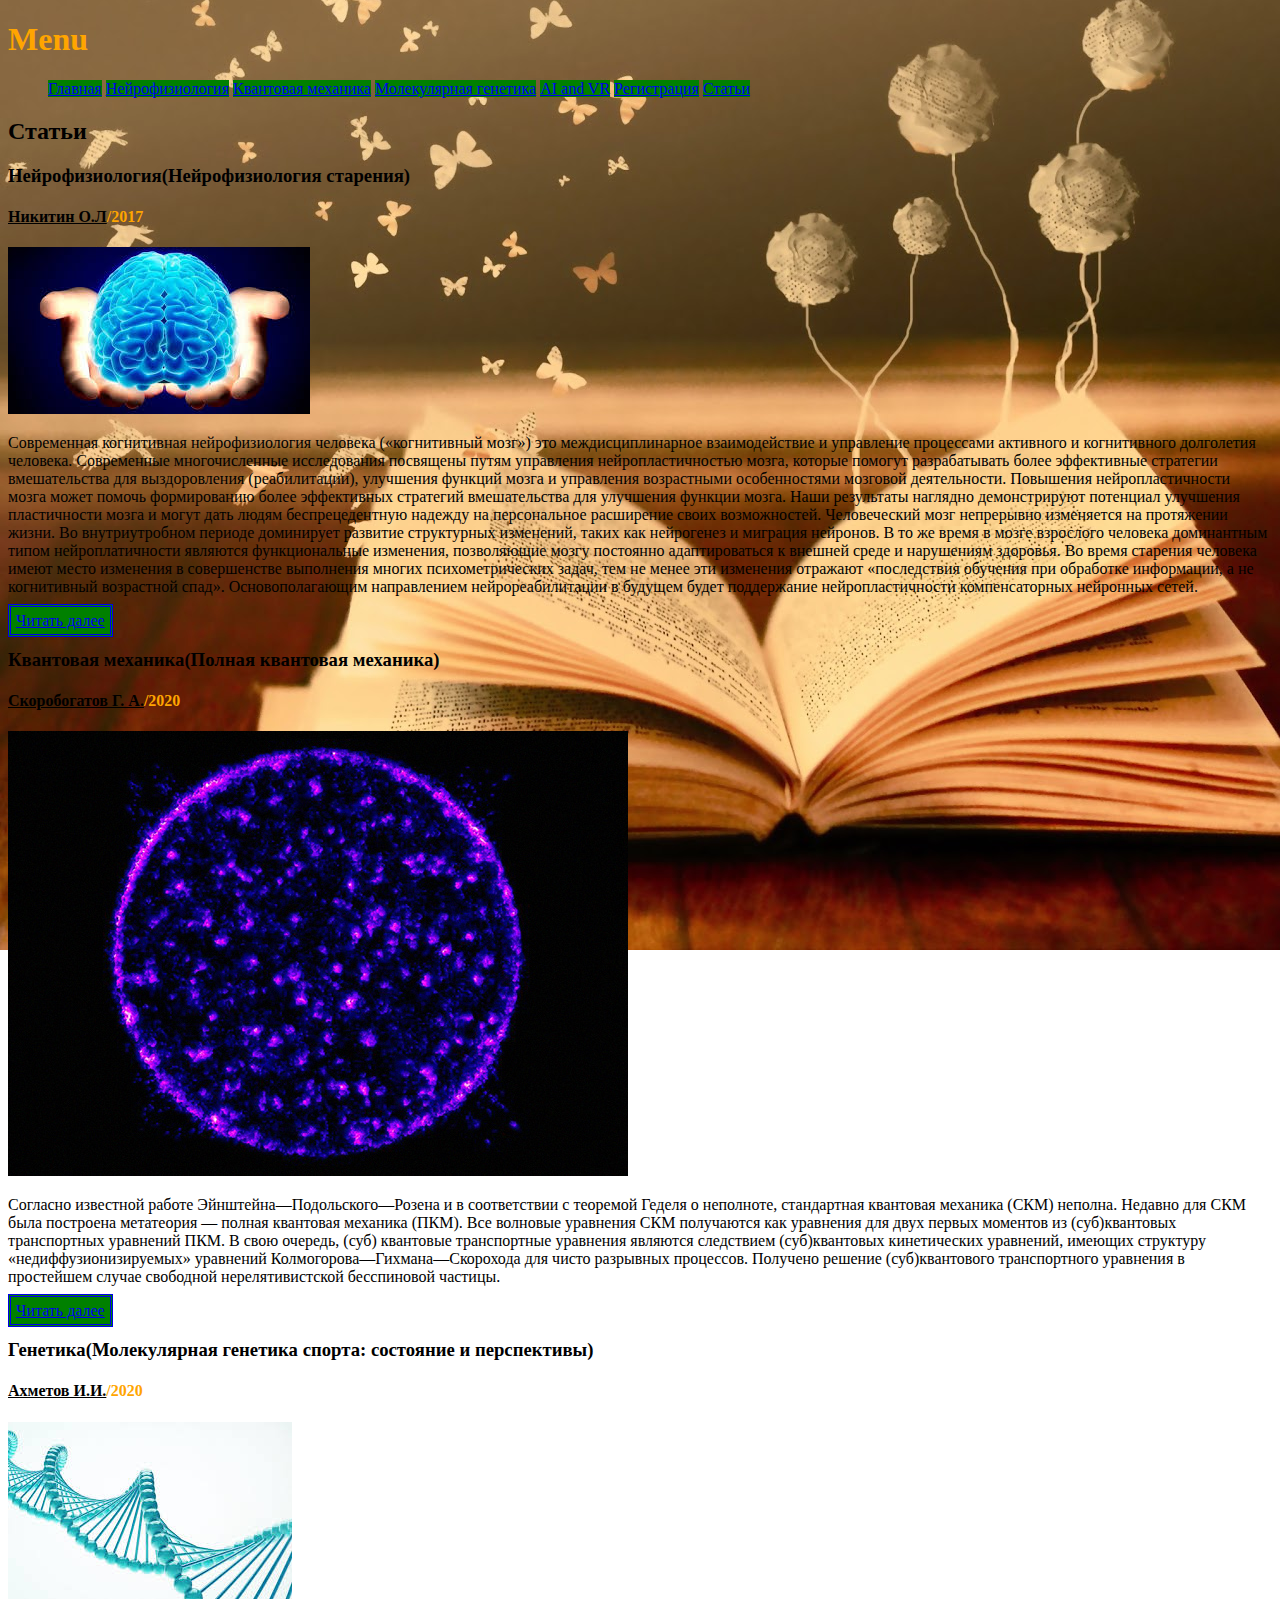
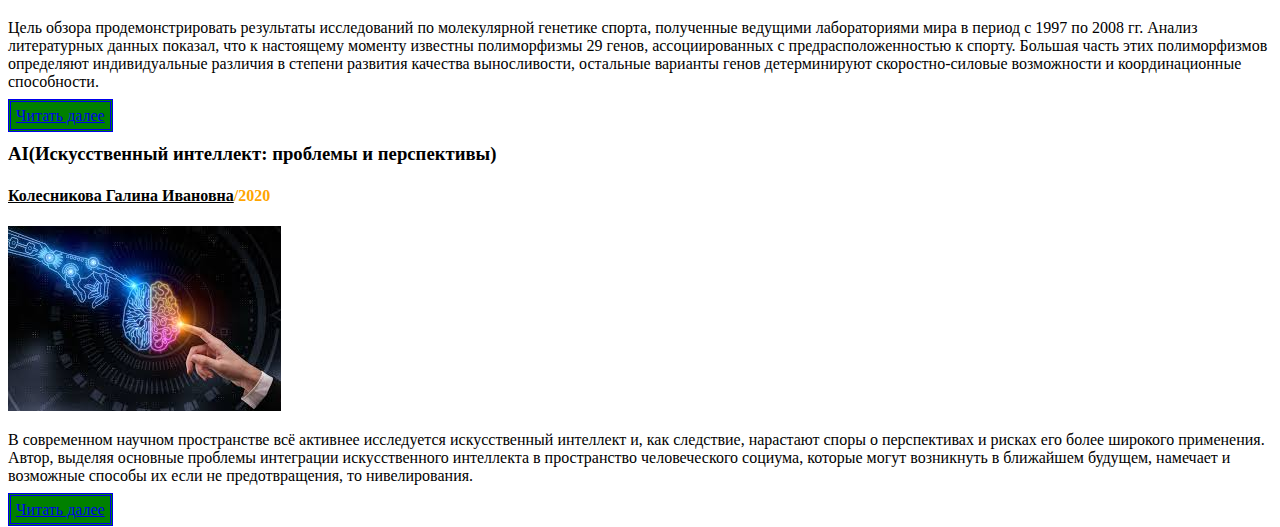
<file: pages/articles.html>
<!DOCTYPE html>
<html>
	<head>
		<title>Статьи</title>
		<meta charset="UTF-8">
		<meta name="description" content="О нас"> 
		<meta name="keywords" content="About us+Person">
		<link rel="stylesheet" href="../style/style.css">		
	</head>
	<body>
		<h1>Menu</h1>
			<ul>
		        <li class="menu"><a href="index.html">Главная</a></li>
				<li class="menu"><a href="brain.html">Нейрофизиология</a></li>
				<li class="menu"><a href="physics.html">Квантовая механика</a></li>
				<li class="menu"><a href="genetics.html">Молекулярная генетика</a></li>
			    <li class="menu"><a href="ai.html">AI and VR</a></li>
				<li class="menu"><a href="registration.html">Регистрация</a></li>
				<li class="menu"><a href="articles.html">Статьи</a></li>
			</ul>
			<h2>Статьи<h2>
				<h3>Нейрофизиология(Нейрофизиология старения)</h3>
					<h4><a class=silka href="https://cyberleninka.ru/article/n/neyrofiziologiya-stareniya">Никитин О.Л</a>/2017</h4>	
						<img src="../images/brain.jpg" alt="мозг"></img>
							<p>Современная когнитивная нейрофизиология человека («когнитивный мозг») 
							это междисциплинарное взаимодействие и управление процессами активного и когнитивного 
							долголетия человека. Современные многочисленные исследования посвящены путям управления
							нейропластичностью мозга, которые помогут разрабатывать более эффективные стратегии вмешательства
							для выздоровления (реабилитации), улучшения функций мозга и управления возрастными особенностями 
							мозговой деятельности. Повышения нейропластичности мозга может помочь формированию более эффективных 
							стратегий вмешательства для улучшения функции мозга. Наши результаты наглядно демонстрируют потенциал
							улучшения пластичности мозга и могут дать людям беспрецедентную надежду на персональное расширение своих
							возможностей. Человеческий мозг непрерывно изменяется на протяжении жизни. Во внутриутробном периоде 
							доминирует развитие структурных изменений, таких как нейрогенез и миграция нейронов. В то же время в
							мозге взрослого человека доминантным типом нейроплатичности являются функциональные изменения,
							позволяющие мозгу постоянно адаптироваться к внешней среде и нарушениям здоровья. Во время старения 
							человека имеют место изменения в совершенстве выполнения многих психометрических задач, тем не менее
							эти изменения отражают «последствия обучения при обработке информации, а не когнитивный возрастной спад».
							Основополагающим направлением нейрореабилитации в будущем будет поддержание нейропластичности компенсаторных
							нейронных сетей.</p>
								
									<a class="knopka" href="https://cyberleninka.ru/article/n/neyrofiziologiya-stareniya">Читать далее</a>
							
				<h3>Квантовая механика(Полная квантовая механика)</h3>
					<h4><a class=silka  href="https://cyberleninka.ru/article/n/polnaya-kvantovaya-mehanika-1">Скоробогатов Г. А.</a>/2020</h4>
						<img src="../images/atom.jpg" alt="атом"></img>
							<p>Согласно известной работе Эйнштейна—Подольского—Розена и в соответствии с теоремой Геделя о неполноте,
							стандартная квантовая механика (СКМ) неполна. Недавно для СКМ была построена метатеория — полная квантовая
							механика (ПКМ). Все волновые уравнения СКМ получаются как уравнения для двух первых моментов из (суб)квантовых
							транспортных уравнений ПКМ. В свою очередь, (суб) квантовые транспортные уравнения являются 
							следствием (суб)квантовых кинетических уравнений, имеющих структуру «недиффузионизируемых»
							уравнений Колмогорова—Гихмана—Скорохода для чисто разрывных процессов. Получено решение (суб)квантового
							транспортного уравнения в простейшем случае свободной нерелятивистской бесспиновой частицы.</p>
							
								<a class="knopka" href="https://cyberleninka.ru/article/n/polnaya-kvantovaya-mehanika-1">Читать далее</a>
								
				<h3>Генетика(Молекулярная генетика спорта: состояние и перспективы)</h3>
					<h4><a class=silka  href="https://cyberleninka.ru/article/n/molekulyarnaya-genetika-sporta-sostoyanie-i-perspektivy">Ахметов И.И.</a>/2020</h4>
						<img src="../images/gen.jpg" alt="gen"></img>
							<p>Цель обзора продемонстрировать результаты исследований по молекулярной генетике спорта, 
							полученные ведущими лабораториями мира в период с 1997 по 2008 гг. Анализ литературных
							данных показал, что к настоящему моменту известны полиморфизмы 29 генов, ассоциированных
							с предрасположенностью к спорту. Большая часть этих полиморфизмов определяют индивидуальные
							различия в степени развития качества выносливости, остальные варианты генов детерминируют 
							скоростно-силовые возможности и координационные способности.</p>
							
								<a class="knopka" href="https://cyberleninka.ru/article/n/molekulyarnaya-genetika-sporta-sostoyanie-i-perspektivy">Читать далее</a>
								
				<h3>AI(Искусственный интеллект: проблемы и перспективы)</h3>
					<h4><a class=silka  href="https://cyberleninka.ru/article/n/iskusstvennyy-intellekt-problemy-i-perspektivy">Колесникова Галина Ивановна</a>/2020</h4>
						<img src="../images/ai.jpg" alt="ai"></img>
							<p>В современном научном пространстве всё активнее исследуется искусственный интеллект и, как следствие,
							нарастают споры о перспективах и рисках его более широкого применения. Автор, выделяя основные проблемы 
							интеграции искусственного интеллекта в пространство человеческого социума, которые могут возникнуть в
							ближайшем будущем, намечает и возможные способы их если не предотвращения, то нивелирования.</p>
							
								<a class="knopka" href="https://cyberleninka.ru/article/n/iskusstvennyy-intellekt-problemy-i-perspektivy">Читать далее</a>				
	</body>
</html>
</file>
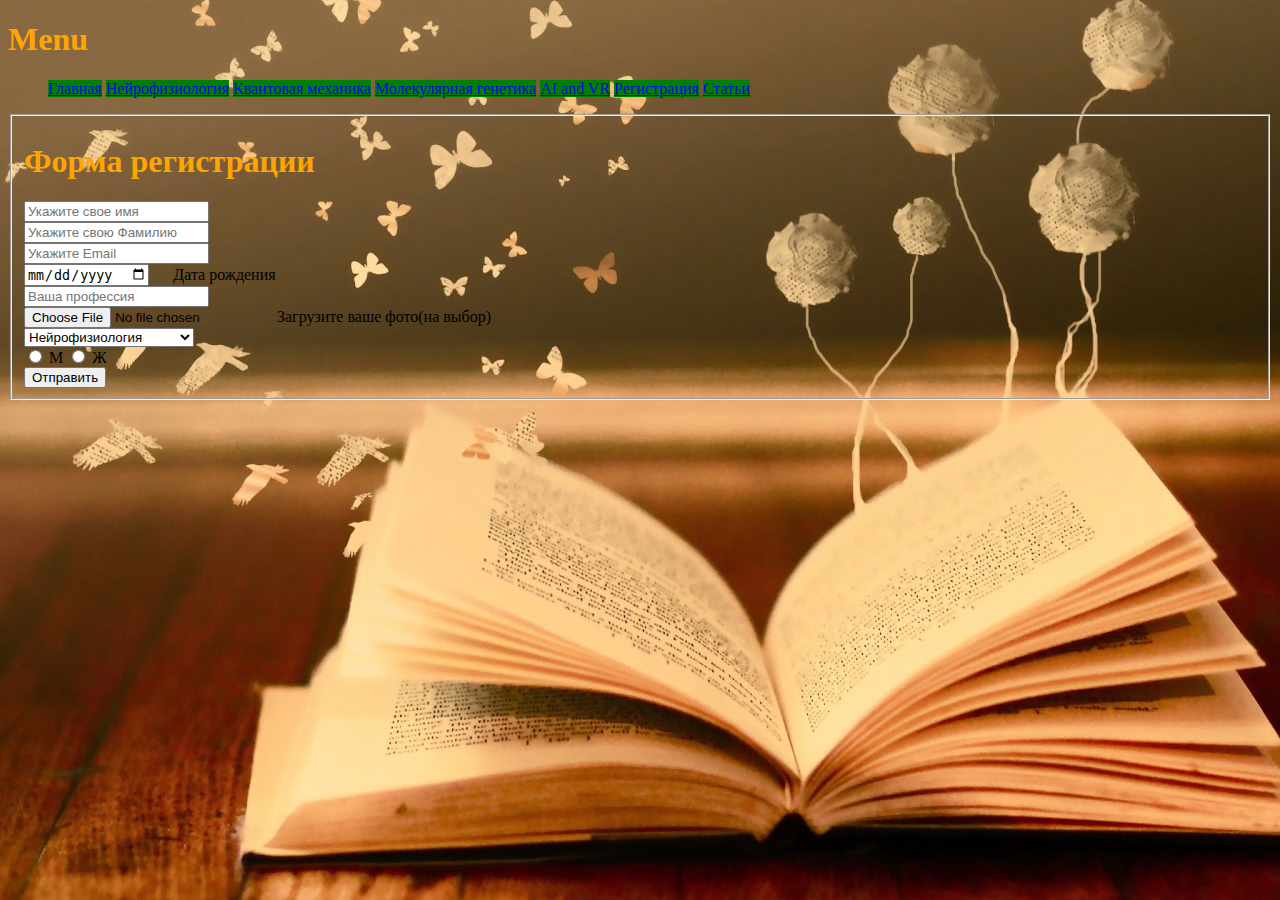
<file: pages/registration.html>
<!DOCTYPE html>
<html>
	<head>
		<title>Регистрация</title>
		<meta charset="UTF-8">
		<meta name="description" content="О нас"> 
		<meta name="keywords" content="About us+Person">
		<link rel="stylesheet" href="../style/style.css">		
	</head>
	<body>
		<h1>Menu</h1>
			<ul>
		        <li class="menu"><a href="index.html">Главная</a></li>
				<li class="menu"><a href="brain.html">Нейрофизиология</a></li>
				<li class="menu"><a href="physics.html">Квантовая механика</a></li>
				<li class="menu"><a href="genetics.html">Молекулярная генетика</a></li>
			    <li class="menu"><a href="ai.html">AI and VR</a></li>
				<li class="menu"><a href="registration.html">Регистрация</a></li>
				<li class="menu"><a href="articles.html">Статьи</a></li>
			</ul>
		
		<form name="registration form" method="POST" >
			<fieldset>
			<h1><b>Форма регистрации</b></h1>
			
				<div>
					<input type="name" name="name" placeholder="Укажите свое имя" required>
				</div>
				<div>
					<input type="sunname" name="sunnamename" placeholder="Укажите свою Фамилию" required>
				</div>
				<div>
					<input type="email" name="e-mail" placeholder="Укажите Email" required minlength="8" maxlength="30">
				</div>
				<div>
					 <input type="date" name="date" size="100" required>
					 <span style='padding-left:20px;'>Дата рождения</span>
			    </div>
				<div>
					<input type="text" name="profession" placeholder="Ваша профессия" required minlength="8" maxlength="12">
				</div>	
				<div>
					<input type="file" name="image" accept="image">Загрузите ваше фото(на выбор)
				</div>
				<div>
					<select>Ваш приоритет
						<option>Нейрофизиология</option>
						<option>Квантовая механика</option>
						<option>Молекулярная генетика</option>
						<option>AI and VR</option>
					<select>
				</div>
				<div>
					<input type="radio" name="sex" required>&nbsp;<span>М</span>
                    <input type="radio" name="sex" required>&nbsp;<span>Ж</span>
				</div>
				<div>
					<input type="submit" value="Отправить">
				</div>
			</fieldset>
    </form>
	</body>
</html>
</file>
<file: style/style.css>
@import url('styleartickes.css');

body {
	background-image:url(../images/book.jpg);
	background-attachment: fixed;
	background-repeat: no-repeat;
	background-position:center,left;
	background-size: auto; 
}

h1 {
	color:orange;
}

li.menu {
	display:inline;
	background-color: green;
}
</file>
